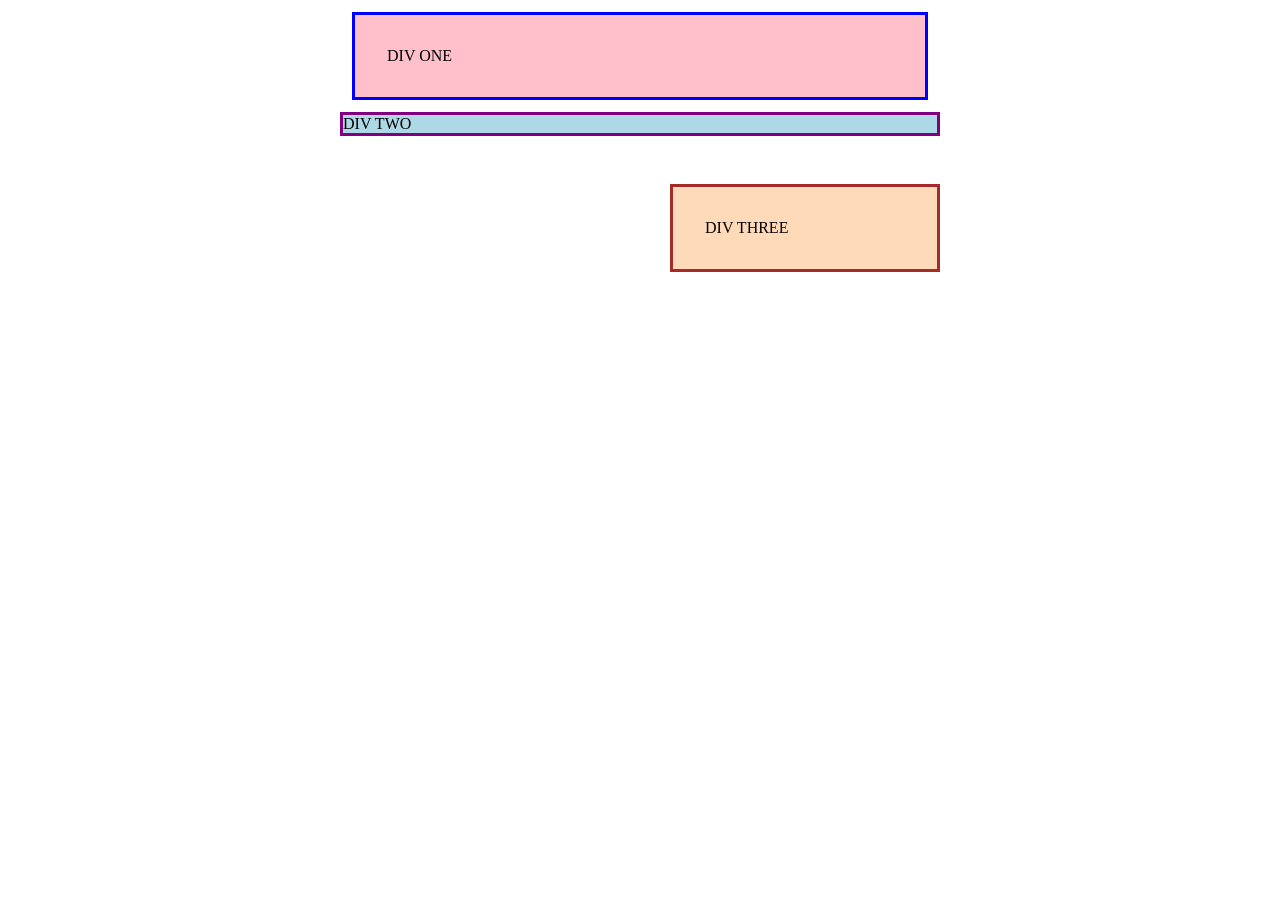
<file: foundations/block-and-inline/01-margin-and-padding-1/my-solution/index.html>
<!DOCTYPE html>
<html lang="en">
  <head>
    <meta charset="UTF-8">
    <meta http-equiv="X-UA-Compatible" content="IE=edge">
    <meta name="viewport" content="width=device-width, initial-scale=1.0">
    <title>Margin and Padding exercise</title>
    <link rel="stylesheet" href="style.css">
  </head>
  <body>
    <div class="one">
      DIV ONE
    </div>
    <div class="two">
      DIV TWO
    </div>
    <div class="three">
      DIV THREE
    </div>
  </body>
</html>
</file>
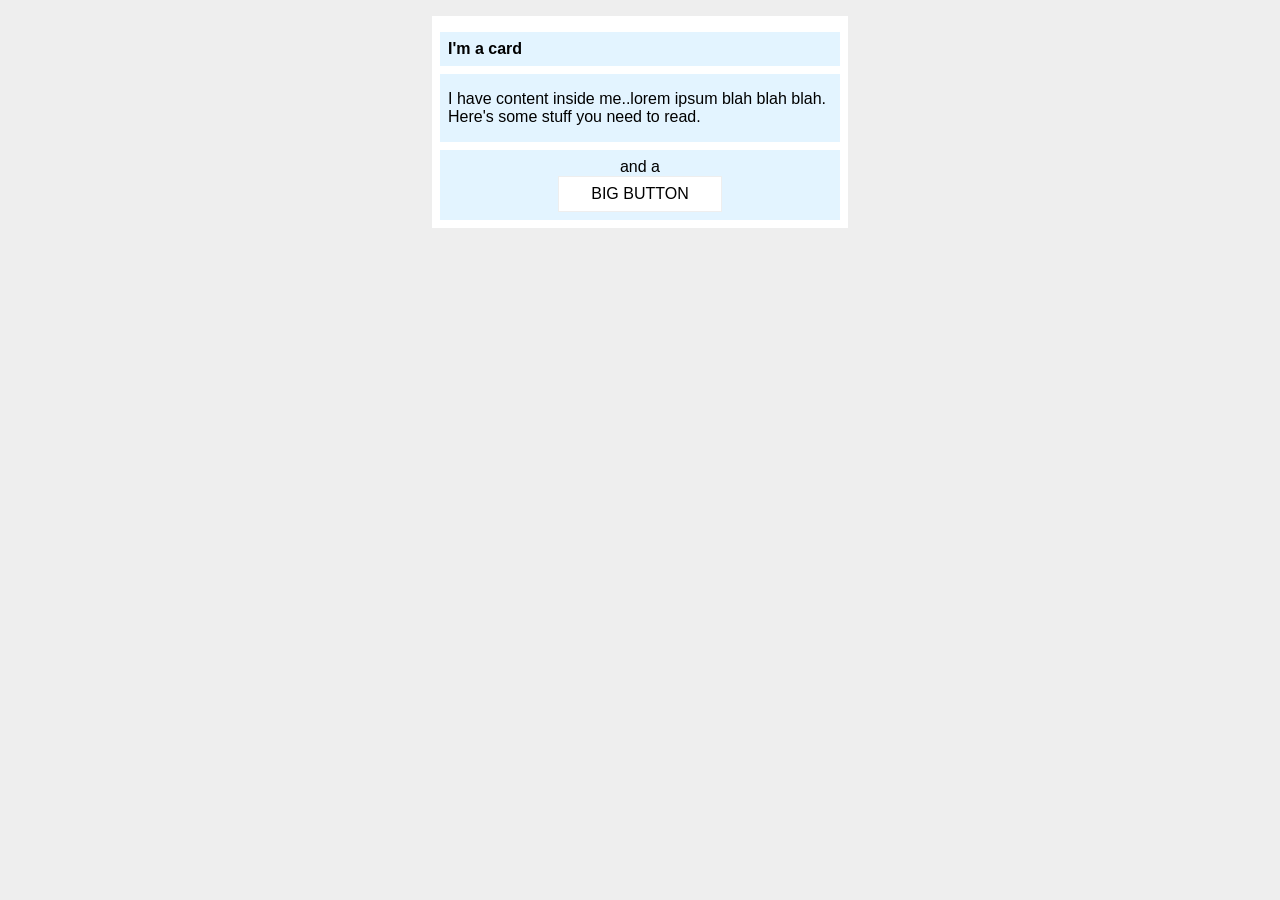
<file: foundations/block-and-inline/02-margin-and-padding-2/my-solution/index.html>
<!DOCTYPE html>
<html lang="en">
  <head>
    <meta charset="UTF-8">
    <meta http-equiv="X-UA-Compatible" content="IE=edge">
    <meta name="viewport" content="width=device-width, initial-scale=1.0">
    <title>Margin and Padding exercise 2</title>
    <link rel="stylesheet" href="style.css">
  </head>
  <body>
    <div class="card">
      <h1 class="title">I'm a card</h1>
      <div class="content">I have content inside me..lorem ipsum blah blah blah. Here's some stuff you need to read.</div>
      <div class="button-container">and a <button>BIG BUTTON</button></div>
    </div>
  </body>
</html>
</file>
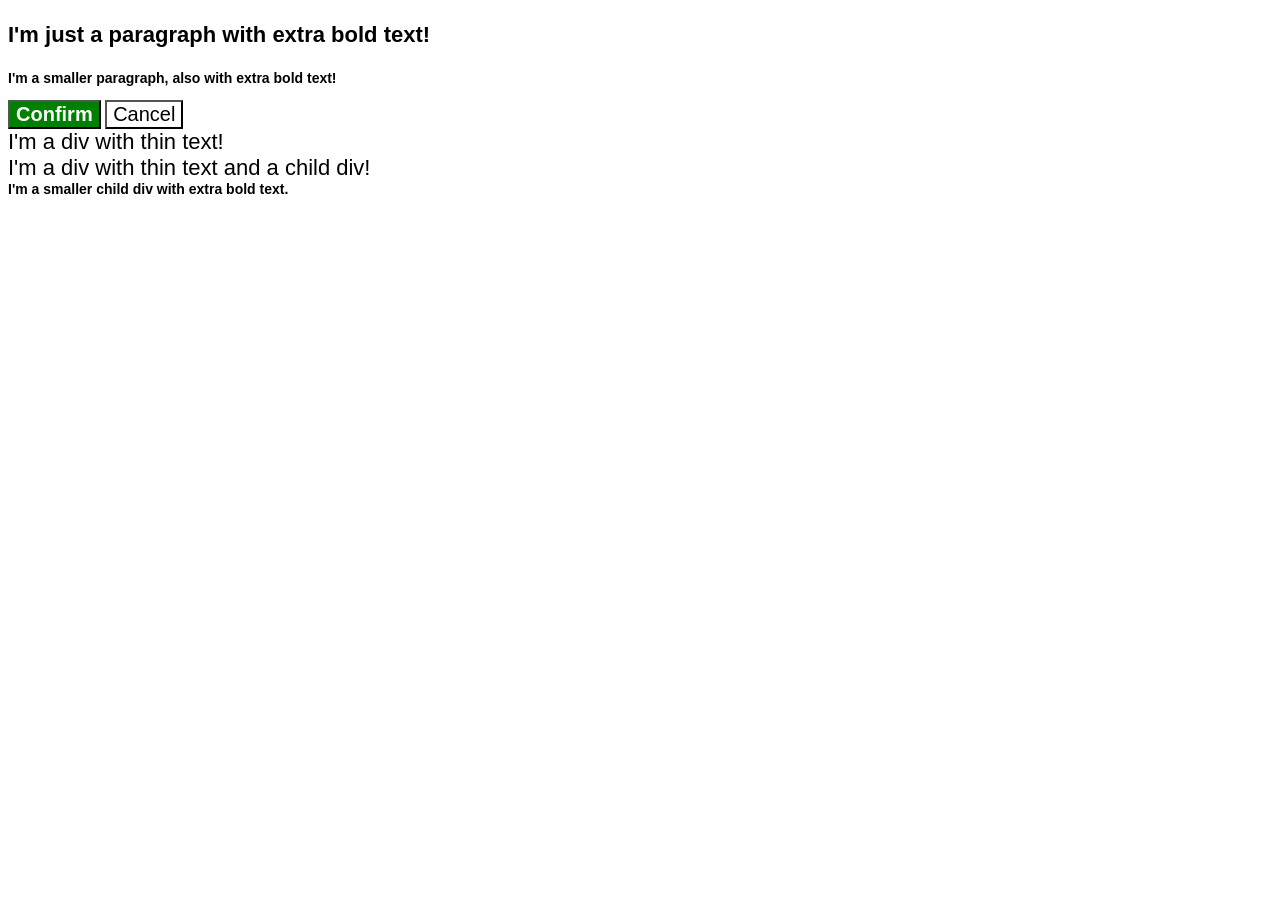
<file: foundations/cascade/01-cascade-fix/my-solution/index.html>
<!DOCTYPE html>
<html lang="en">
  <head>
    <meta charset="UTF-8">
    <meta http-equiv="X-UA-Compatible" content="IE=edge">
    <meta name="viewport" content="width=device-width, initial-scale=1.0">
    <title>Fix the Cascade</title>
    <link rel="stylesheet" href="style.css">
  </head>
  <body>
    <p class="para">I'm just a paragraph with extra bold text!</p>
    <p class="para small-para">I'm a smaller paragraph, also with extra bold text!</p>

    <button id="confirm-button" class="button confirm">Confirm</button>
    <button id="cancel-button" class="button cancel">Cancel</button>

    <div class="text">I'm a div with thin text!</div>
    <div class="text">I'm a div with thin text and a child div!
      <div class="text child">I'm a smaller child div with extra bold text.</div>
    </div>
  </body>
</html>
</file>
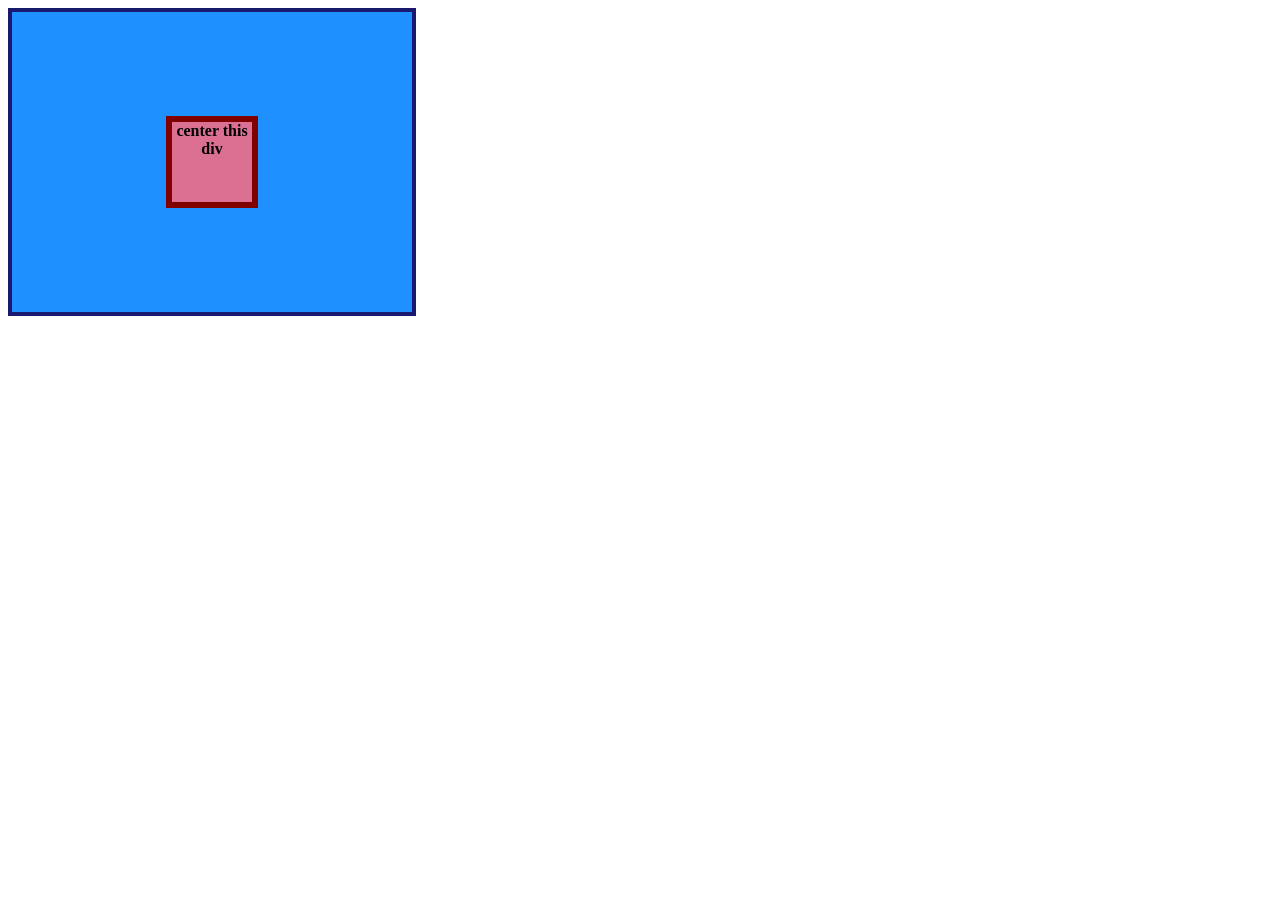
<file: foundations/flex/01-flex-center/my-solution/index.html>
<!DOCTYPE html>
<html lang="en">
  <head>
    <meta charset="UTF-8">
    <meta http-equiv="X-UA-Compatible" content="IE=edge">
    <meta name="viewport" content="width=device-width, initial-scale=1.0">
    <title>CENTER THIS DIV</title>
    <link rel="stylesheet" href="style.css">
  </head>
  <body>
    <div class="container">
      <div class="box">center this div</div>
    </div>
  </body>
</html>
</file>
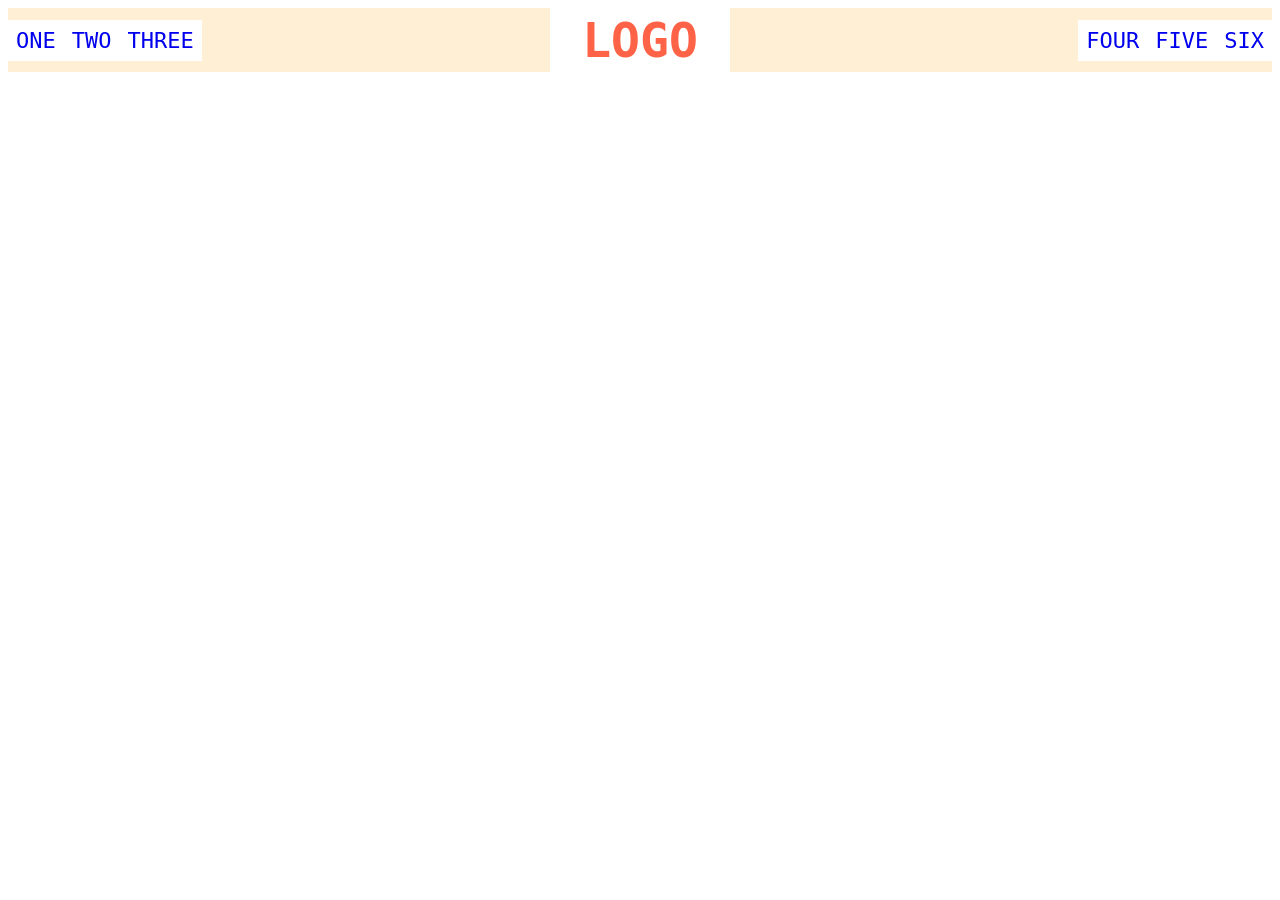
<file: foundations/flex/02-flex-header/my-solution/index.html>
<!DOCTYPE html>
<html lang="en">
  <head>
    <meta charset="UTF-8">
    <meta http-equiv="X-UA-Compatible" content="IE=edge">
    <meta name="viewport" content="width=device-width, initial-scale=1.0">
    <title>Flex Header</title>
    <link rel="stylesheet" href="style.css">
  </head>
  <body>
    <div class="header">
      <div class="left-links">
        <ul>
          <li><a href="#">ONE</a></li>
          <li><a href="#">TWO</a></li>
          <li><a href="#">THREE</a></li>
        </ul>
      </div>
      <div class="logo">LOGO</div>
      <div class="right-links">
        <ul>
          <li><a href="#">FOUR</a></li>
          <li><a href="#">FIVE</a></li>
          <li><a href="#">SIX</a></li>
        </ul>
      </div>
    </div>
  </body>
</html>
</file>
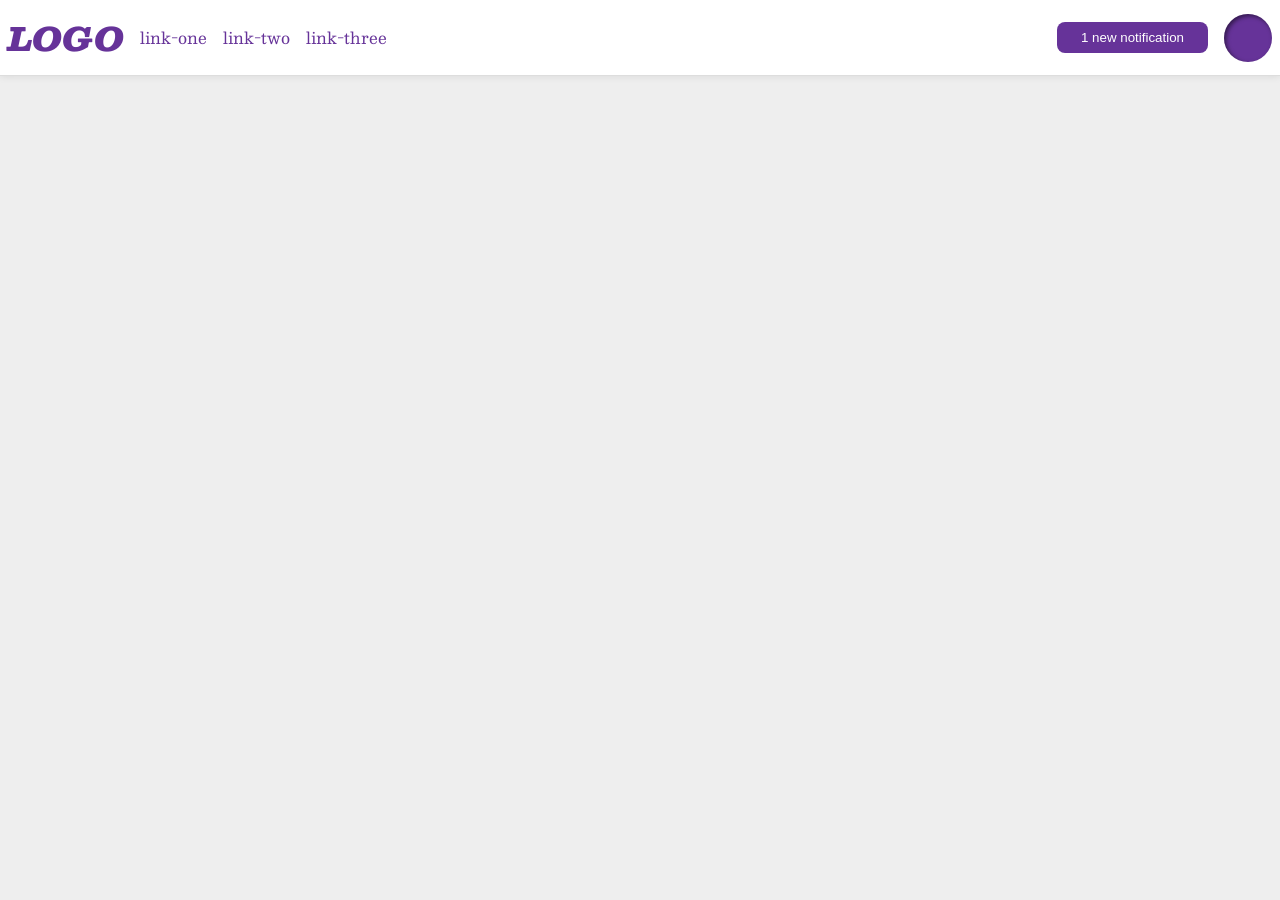
<file: foundations/flex/03-flex-header-2/my-solution/index.html>
<!DOCTYPE html>
<html lang="en">

<head>
  <meta charset="UTF-8">
  <meta http-equiv="X-UA-Compatible" content="IE=edge">
  <meta name="viewport" content="width=device-width, initial-scale=1.0">
  <title>Flex Header 2</title>
  <link rel="stylesheet" href="style.css">
</head>

<body>
  <div class="header">
    <div class="logo">
      LOGO
    </div>
    <ul class="links">
      <li><a href="https://google.com">link-one</a></li>
      <li><a href="https://google.com">link-two</a></li>
      <li><a href="https://google.com">link-three</a></li>
    </ul>
    <div class="profile">
      <button class="notifications">
        1 new notification
      </button>
      <div class="profile-image"></div>
    </div>
  </div>
</body>

</html>
</file>
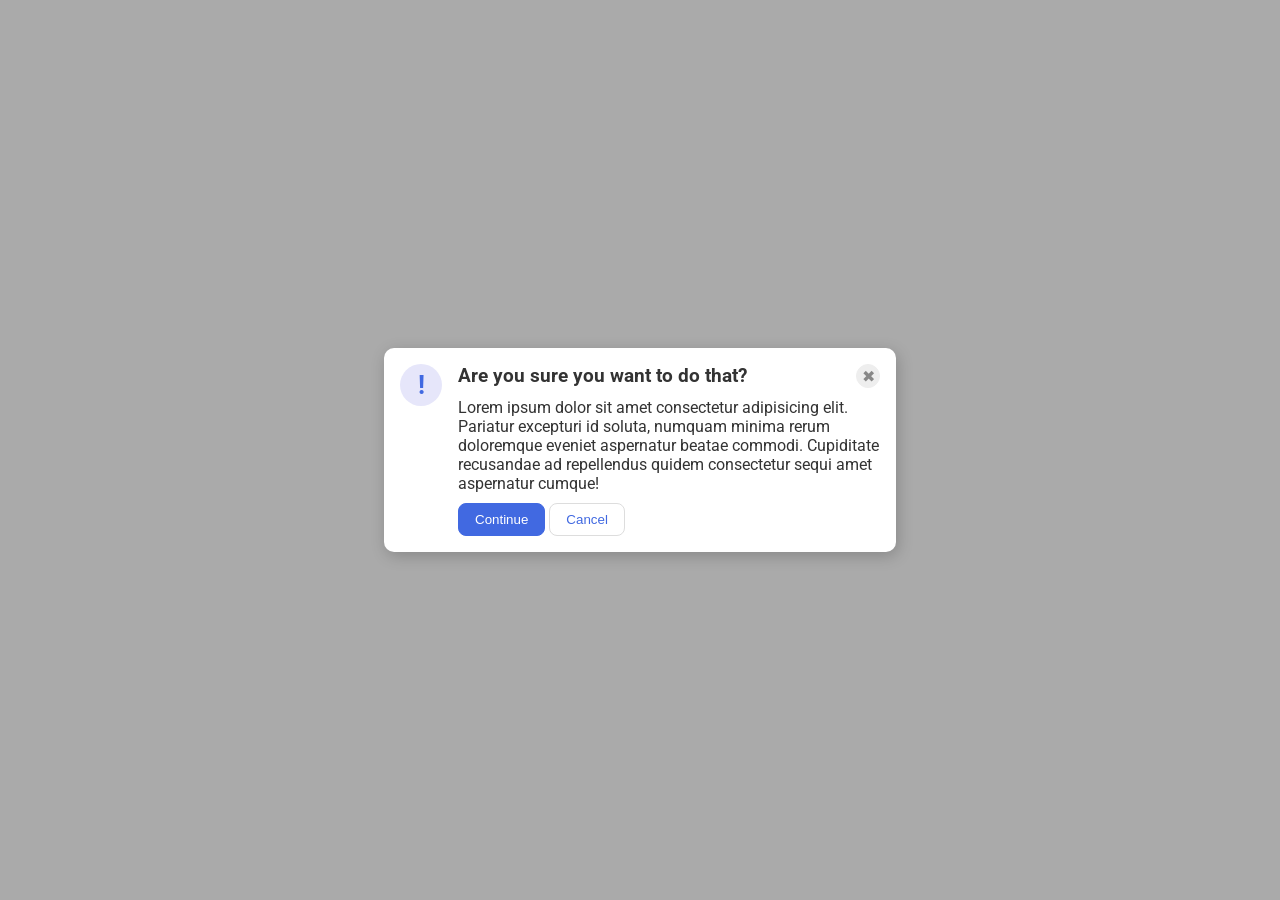
<file: foundations/flex/05-flex-modal/my-solution/index.html>
<!DOCTYPE html>
<html lang="en">

<head>
  <meta charset="UTF-8">
  <meta http-equiv="X-UA-Compatible" content="IE=edge">
  <meta name="viewport" content="width=device-width, initial-scale=1.0">
  <link rel="stylesheet" href="style.css">
  <title>Modal</title>
</head>

<body>
  <div class="modal">
    <div class="icon">!</div>
    <div class="container">
      <div class="header">Are you sure you want to do that?
        <button class="close-button">✖</button>
      </div>
      <div class="text">Lorem ipsum dolor sit amet consectetur adipisicing elit. Pariatur excepturi id soluta, numquam
        minima rerum doloremque eveniet aspernatur beatae commodi. Cupiditate recusandae ad repellendus quidem
        consectetur sequi amet aspernatur cumque!</div>
      <div class="button-container">
        <button class="continue">Continue</button>
        <button class="cancel">Cancel</button>
      </div>
    </div>
  </div>
</body>

</html>
</file>
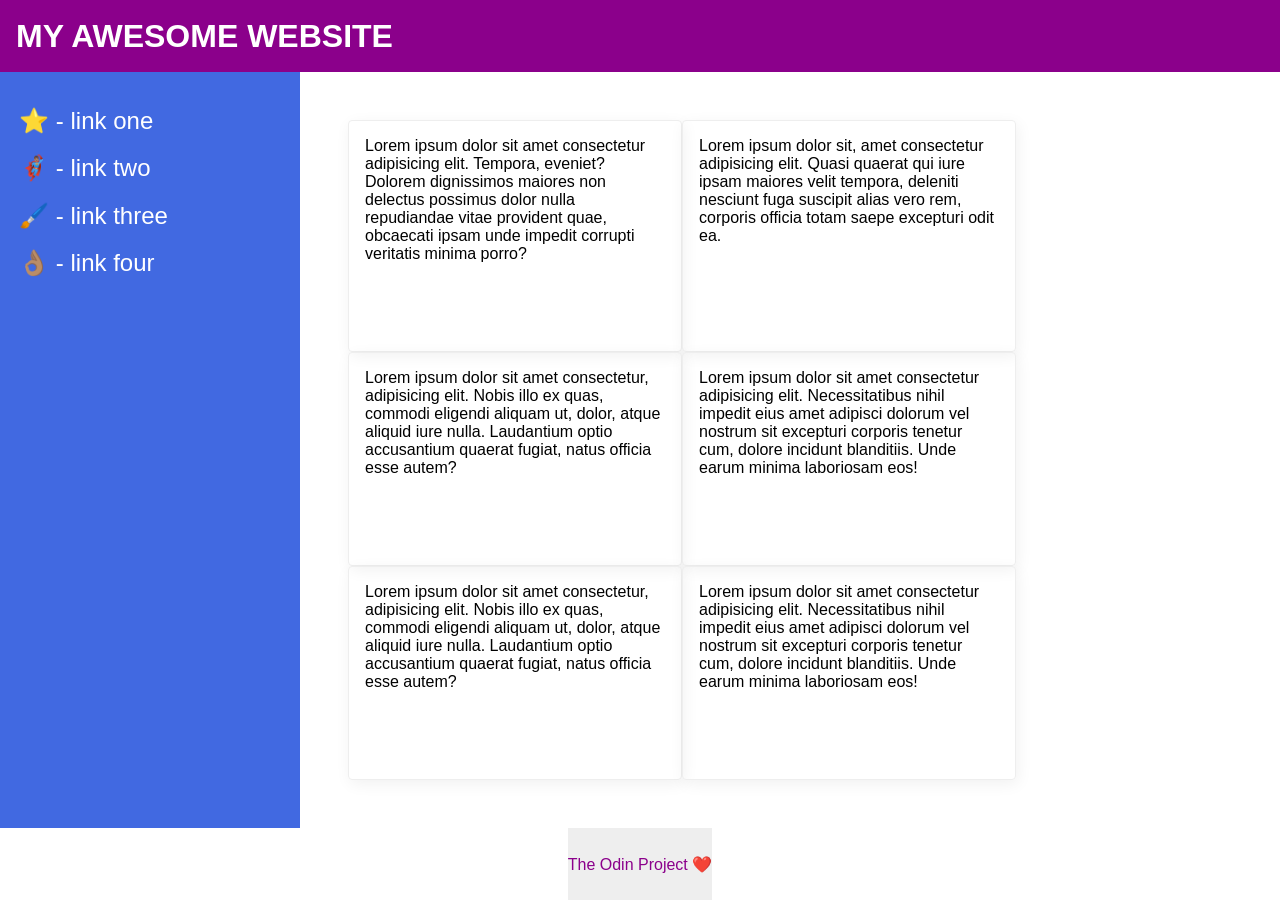
<file: foundations/flex/07-flex-layout-2/my-solution/index.html>
<!DOCTYPE html>
<html lang="en">

<head>
  <meta charset="UTF-8">
  <meta http-equiv="X-UA-Compatible" content="IE=edge">
  <meta name="viewport" content="width=device-width, initial-scale=1.0">
  <title>The Holy Grail</title>
  <link rel="stylesheet" href="style.css">
</head>

<body>
  <div class="header">
    MY AWESOME WEBSITE
  </div>

  <div class="content">
    <div class="sidebar">
      <ul class="links">
        <li><a href="#">⭐ - link one</a></li>
        <li><a href="#">🦸🏽‍♂️ - link two</a></li>
        <li><a href="#">🖌️ - link three</a></li>
        <li><a href="#">👌🏽 - link four</a></li>
      </ul>
    </div>

    <div class="cards-container">
      <div class="card">Lorem ipsum dolor sit amet consectetur adipisicing elit. Tempora, eveniet? Dolorem dignissimos
        maiores non delectus possimus dolor nulla repudiandae vitae provident quae, obcaecati ipsam unde impedit
        corrupti
        veritatis minima porro?</div>
      <div class="card">Lorem ipsum dolor sit, amet consectetur adipisicing elit. Quasi quaerat qui iure ipsam maiores
        velit tempora, deleniti nesciunt fuga suscipit alias vero rem, corporis officia totam saepe excepturi odit ea.
      </div>
      <div class="card">Lorem ipsum dolor sit amet consectetur, adipisicing elit. Nobis illo ex quas, commodi eligendi
        aliquam ut, dolor, atque aliquid iure nulla. Laudantium optio accusantium quaerat fugiat, natus officia esse
        autem?</div>
      <div class="card">Lorem ipsum dolor sit amet consectetur adipisicing elit. Necessitatibus nihil impedit eius amet
        adipisci dolorum vel nostrum sit excepturi corporis tenetur cum, dolore incidunt blanditiis. Unde earum minima
        laboriosam eos!</div>
      <div class="card">Lorem ipsum dolor sit amet consectetur, adipisicing elit. Nobis illo ex quas, commodi eligendi
        aliquam ut, dolor, atque aliquid iure nulla. Laudantium optio accusantium quaerat fugiat, natus officia esse
        autem?</div>
      <div class="card">Lorem ipsum dolor sit amet consectetur adipisicing elit. Necessitatibus nihil impedit eius amet
        adipisci dolorum vel nostrum sit excepturi corporis tenetur cum, dolore incidunt blanditiis. Unde earum minima
        laboriosam eos!</div>
    </div>
  </div>
  <div class="footer">
    The Odin Project ❤️
  </div>
</body>

</html>
</file>
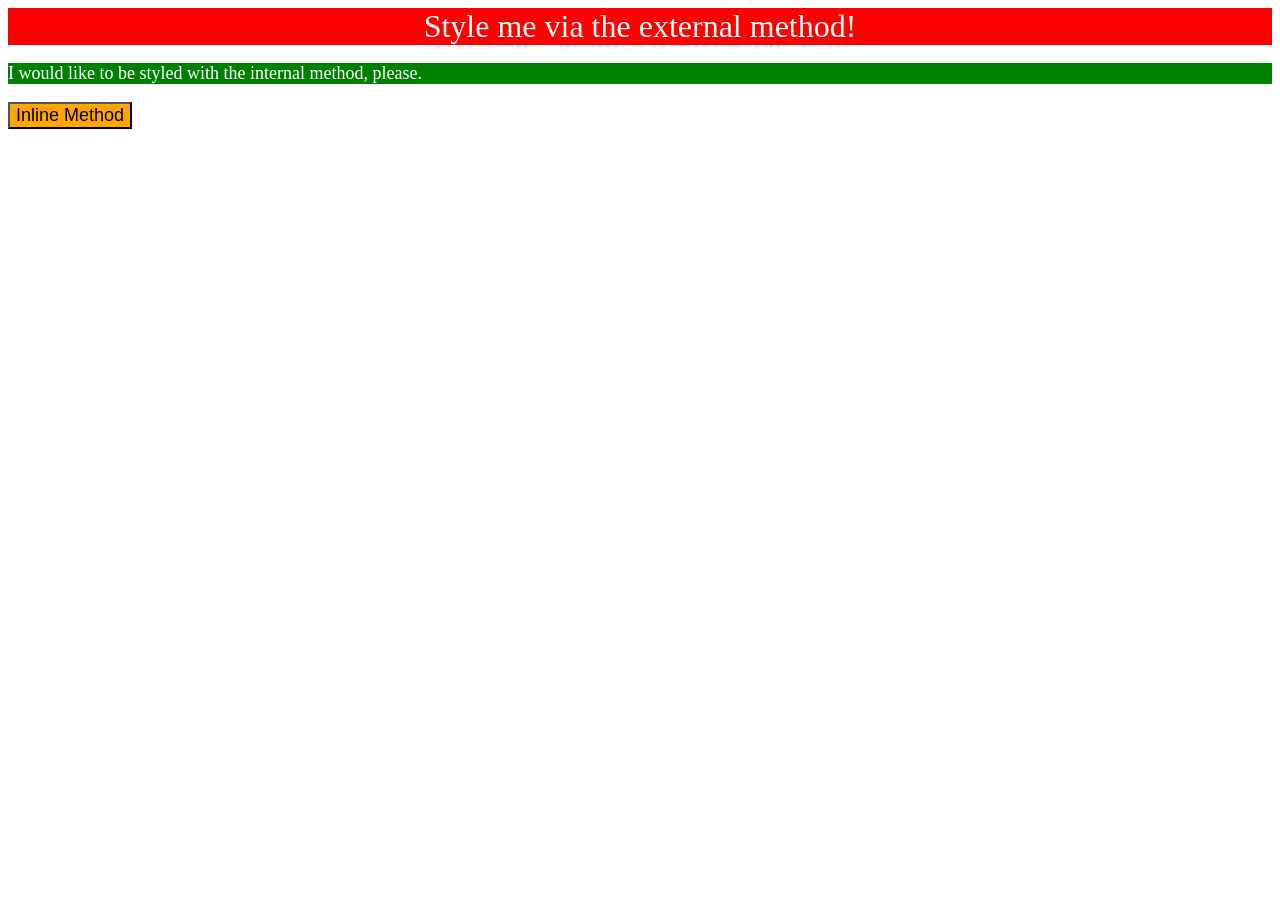
<file: foundations/intro-to-css/01-css-methods/my-solution/index.html>
<!DOCTYPE html>
<html lang="en">
  <head>
    <meta charset="UTF-8">
    <meta http-equiv="X-UA-Compatible" content="IE=edge">
    <meta name="viewport" content="width=device-width, initial-scale=1.0">
    <link rel="stylesheet" href="./styles.css">
    <title>Methods for Adding CSS</title>
    <style>
      p {
        background-color: green;
        color: white;
        font-size: 18px;
      }
    </style>
  </head>
  <body>
    <div>Style me via the external method!</div>
    <p>I would like to be styled with the internal method, please.</p>
    <button style="background-color: orange; font-size: 18px;">Inline Method</button>
  </body>
</html>
</file>
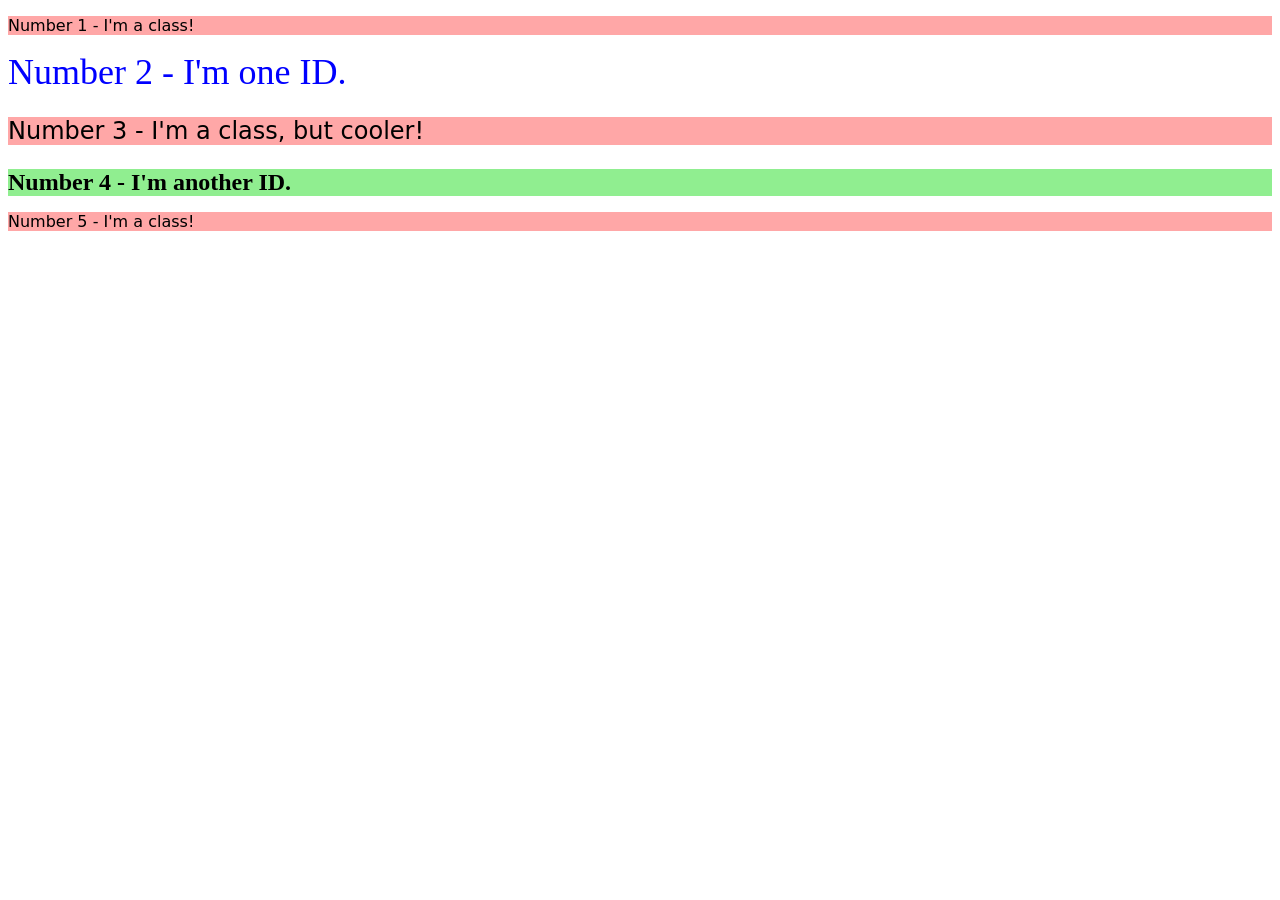
<file: foundations/intro-to-css/02-class-id-selectors/my-solution/index.html>
<!DOCTYPE html>
<html lang="en">
  <head>
    <meta charset="UTF-8">
    <meta http-equiv="X-UA-Compatible" content="IE=edge">
    <meta name="viewport" content="width=device-width, initial-scale=1.0">
    <title>Class and ID Selectors</title>
    <link rel="stylesheet" href="style.css">
  </head>
  <body>
    <p class="odd">Number 1 - I'm a class!</p>
    <div id="second">Number 2 - I'm one ID.</div>
    <p class="odd cooler">Number 3 - I'm a class, but cooler!</p>
    <div id="fourth">Number 4 - I'm another ID.</div>
    <p class="odd">Number 5 - I'm a class!</p>
  </body>
</html>
</file>
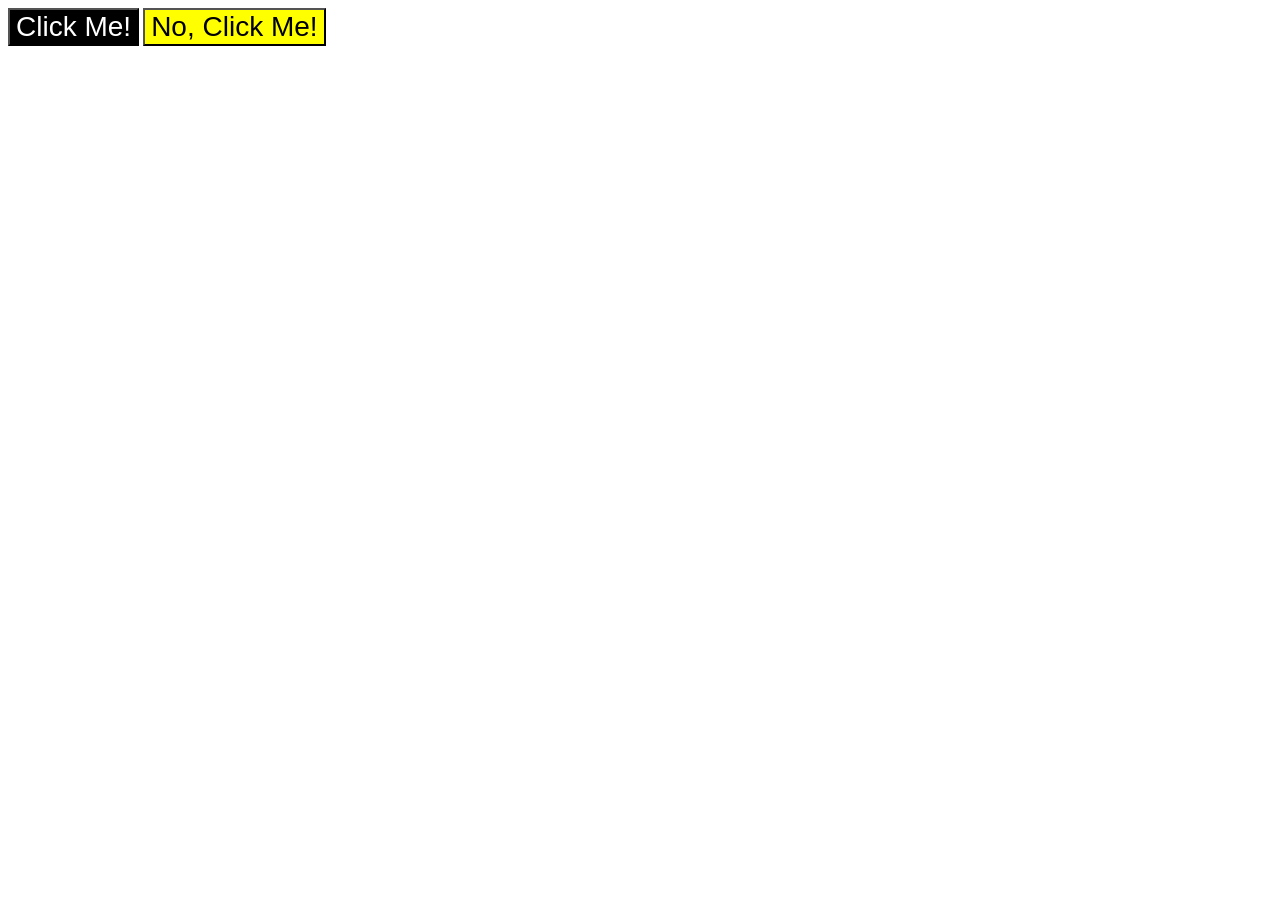
<file: foundations/intro-to-css/03-grouping-selectors/my-solution/index.html>
<!DOCTYPE html>
<html lang="en">
  <head>
    <meta charset="UTF-8">
    <meta http-equiv="X-UA-Compatible" content="IE=edge">
    <meta name="viewport" content="width=device-width, initial-scale=1.0">
    <title>Grouping Selectors</title>
    <link rel="stylesheet" href="style.css">
  </head>
  <body>
    <button class="first">Click Me!</button>
    <button class="second">No, Click Me!</button>
  </body>
</html>
</file>
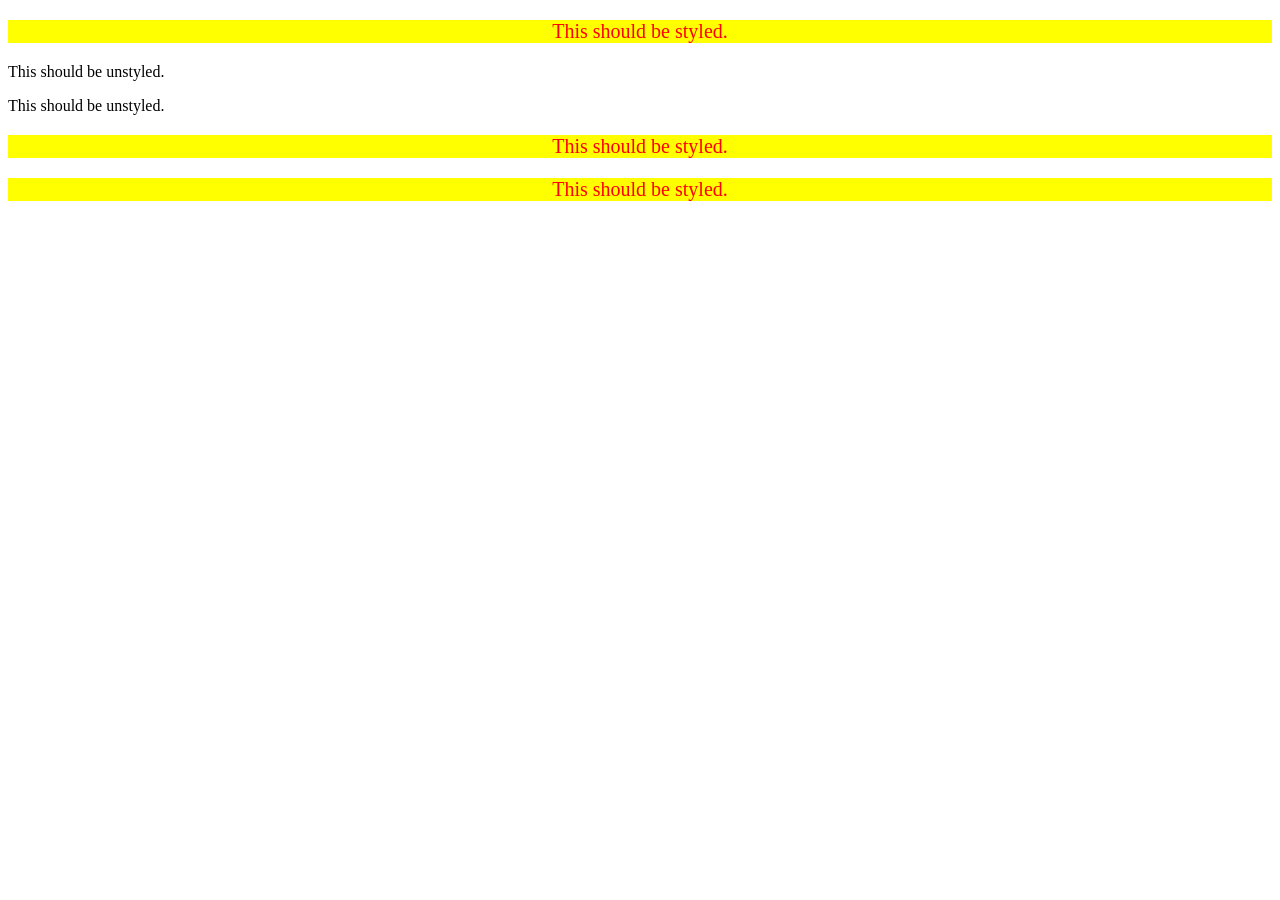
<file: foundations/intro-to-css/05-descendant-combinator/my-solution/index.html>
<!DOCTYPE html>
<html lang="en">
  <head>
    <meta charset="UTF-8">
    <meta http-equiv="X-UA-Compatible" content="IE=edge">
    <meta name="viewport" content="width=device-width, initial-scale=1.0">
    <title>Descendant Combinator</title>
    <link rel="stylesheet" href="style.css">
  </head>
  <body>
    <div class="container">
      <p class="text">This should be styled.</p>
    </div>
    <p class="text">This should be unstyled.</p>
    <p class="text">This should be unstyled.</p>
    <div class="container">
      <p class="text">This should be styled.</p>
      <p class="text">This should be styled.</p>
    </div>
  </body>
</html>
</file>
<file: foundations/block-and-inline/01-margin-and-padding-1/my-solution/style.css>
body {
  max-width: 600px;
  margin: 0 auto;
}

.one {
  background: pink;
  border: 3px solid blue;
  padding: 32px;
  margin: 12px;
}

.two {
  background: lightblue;
  border: 3px solid purple;
  margin-bottom: 48px;
}

.three {
  background: peachpuff;
  border: 3px solid brown;
  width: 200px;
  padding: 32px;
  margin-left: auto;
}
</file>
<file: foundations/block-and-inline/02-margin-and-padding-2/my-solution/style.css>
* {
  font-size: 16px;
  padding: 0px;
  margin: 0px;
}

body {
  background: #eee;
  font-family: sans-serif;
}

.card {
  width: 400px;
  background: #fff;
  margin: 16px auto;
  padding: 0.5em;
}

.title {
  background: #e3f4ff;
  margin: 0.5em 0em;
  padding: 0.5em;
}

.content {
  background: #e3f4ff;
  margin: 0.5em 0em;
  padding: 1em 0.5em;
}

.button-container {
  background: #e3f4ff;
  text-align: center;
  padding: 0.5em;
}

button {
  background: white;
  border: 1px solid #eee;
  display: block;
  margin: auto;
  padding: 0.5em 2em;
}
</file>
<file: foundations/cascade/01-cascade-fix/my-solution/style.css>
body {
  font-family: Arial, Helvetica, sans-serif;
}

.para,
.small-para {
  color: hsl(0, 0%, 0%);
  font-weight: 800;
}

.para {
  font-size: 22px;
}

.small-para {
  font-size: 14px;
  font-weight: 800;
}

.button {
  background-color: rgb(255, 255, 255);
  color: rgb(0, 0, 0);
  font-size: 20px;
}

.confirm {
  background: green;
  color: white;
  font-weight: bold;
}

div.text {
  color: rgb(0, 0, 0);
  font-size: 22px;
  font-weight: 100;
}

div .child {
  color: rgb(0, 0, 0);
  font-weight: 800;
  font-size: 14px;
}
</file>
<file: foundations/flex/01-flex-center/my-solution/style.css>
.container {
  background: dodgerblue;
  border: 4px solid midnightblue;
  width: 400px;
  height: 300px;
  display: flex;
  justify-content: center;
  align-items: center;
}

.box {
  background: palevioletred;
  font-weight: bold;
  text-align: center;
  border: 6px solid maroon;
  width: 80px;
  height: 80px;
}
</file>
<file: foundations/flex/02-flex-header/my-solution/style.css>
.header  {
  font-family: monospace;
  background: papayawhip;
  display: flex;
  justify-content: space-between;
  align-items: center;
}

.logo {
  font-size: 48px;
  font-weight: 900;
  color: tomato;
  background: white;
  padding: 4px 32px;
}

ul {
  /* this removes the dots on the list items*/
  list-style-type: none;
  display: flex;
  padding-left: 0;
}

a {
  font-size: 22px;
  background: white;
  padding: 8px;
  /* this removes the line under the links */
  text-decoration: none;
}
</file>
<file: foundations/flex/03-flex-header-2/my-solution/style.css>
/* this is some magical font-importing.  
you'll learn about it later. */
@import url('https://fonts.googleapis.com/css2?family=Besley:ital,wght@0,400;1,900&display=swap');

body {
  margin: 0;
  background: #eee;
  font-family: Besley, serif;
}

.header {
  background: white;
  border-bottom: 1px solid #ddd;
  box-shadow: 0 0 8px rgba(0,0,0,.1);
  display: flex;
  padding: 8px;
  align-items: center;
}

.profile-image {
  background: rebeccapurple;
  box-shadow: inset 2px 2px 4px rgba(0,0,0,.5);
  border-radius: 50%;
  width: 48px;
  height: 48px;
  flex-shrink: 0;
}

.profile {
  display: flex;
  flex-flow: row nowrap;
  margin-left: auto;
  justify-content: space-between;
  align-items: center;
  gap: 16px;
}

.links {
  gap: 16px;
  padding-left: 16px;
}

.logo {
  color: rebeccapurple;
  font-size: 32px;
  font-weight: 900;
  font-style: italic;
}

button {
  border: none;
  border-radius: 8px;
  background: rebeccapurple;
  color: white;
  padding: 8px 24px;
}

a {
  /* this removes the line under our links */
  text-decoration: none;
  color: rebeccapurple;
}

ul {
  list-style-type: none;
  display: flex;
  justify-content: space-between;
}
</file>
<file: foundations/flex/05-flex-modal/my-solution/style.css>
@import url('https://fonts.googleapis.com/css2?family=Roboto:wght@400;700&display=swap');

html, body {
  height: 100%;
}

body {
  font-family: Roboto, sans-serif;
  margin: 0;
  background: #aaa;
  color: #333;
  /* I'll give you this one for free lol */
  display: flex;
  align-items: center;
  justify-content: center;
}

.modal {
  background: white;
  width: 480px;
  border-radius: 10px;
  box-shadow: 2px 4px 16px rgba(0,0,0,.2);

  display: flex;
  align-items: space-between;
  gap: 1em;
  padding: 1em;
}

.icon {
  color: royalblue;
  font-size: 26px;
  font-weight: 700;
  background: lavender;
  width: 42px;
  height: 42px;
  border-radius: 50%;
  display: flex;
  align-items: center;
  justify-content: center;

  flex-shrink: 0;
}

.container {
  display: flex;
  flex-direction: column;
  gap: 0.6em;
}

.header {
  font-size: 1.2em;
  font-weight: bold;

  display: flex;
  justify-content: space-between;
}

.close-button {
  background: #eee;
  border-radius: 50%;
  color: #888;
  font-weight: 400;
  font-size: 16px;
  height: 24px;
  width: 24px;
  display: flex;
  align-items: center;
  justify-content: center;
  border: 1px solid #eee;
  padding: 0;
}

button {
  cursor: pointer;
  padding: 8px 16px;
  border-radius: 8px;
}

button.continue {
  background: royalblue;
  border: 1px solid royalblue;
  color: white;
}

button.cancel {
  background: white;
  border: 1px solid #ddd;
  color: royalblue;
}
</file>
<file: foundations/flex/07-flex-layout-2/my-solution/style.css>
body {
  font-family: -apple-system, BlinkMacSystemFont, 'Segoe UI', Roboto, Oxygen, Ubuntu, Cantarell, 'Open Sans', 'Helvetica Neue', sans-serif;
  margin: 0;
  min-height: 100vh;

  display: flex;
  flex-direction: column;
}

.header {
  height: 72px;
  background: darkmagenta;
  color: white;

  font-weight: 900;
  font-size: 32px;

  display: flex;
  justify-content: left;
  align-items: center;
  padding-left: 16px;
}

.footer {
  height: 72px;
  background: #eee;
  color: darkmagenta;

  align-self: center;

  display: flex;
  align-items: center;
}

.content {
  display: flex;
  
  height: auto;
  flex-grow: 1;
}

.sidebar {
  width: 300px;
  background: royalblue;
  box-sizing: border-box;

  display: flex;
  flex-shrink: 0;
  padding-top: 16px;
}

.card {
  border: 1px solid #eee;
  box-shadow: 2px 4px 16px rgba(0,0,0,.06);
  border-radius: 4px;

  width: 300px;
  padding: 16px;
}

.cards-container {
  display: flex;
  flex-wrap: wrap;
/*
  justify-content: space-around;
  align-items: stretch;
  */
  padding: 48px;
  gap: 42;
}

.links {
  list-style: none;
  padding-left: 1em;
  font-size: larger;
  
  display: flex;
  flex-direction: column;
  gap: 1em;
}

a {
  font-size: 24px;
  color: white;
  text-decoration: none;
}
</file>
<file: foundations/intro-to-css/01-css-methods/my-solution/styles.css>
div {
    background-color: red;
    color: white;
    font-size: 32px;
    font-style: bold;
    text-align: center;
}
</file>
<file: foundations/intro-to-css/02-class-id-selectors/my-solution/style.css>
/* Add CSS Styling */
.odd {
    background-color: #FFA7A7;
    font-family: "Verdana", "DejaVu Sans", sans-serif;
}

#second {
    color: #0000ff;
    font-size: 36px;
}

.odd.cooler {
    font-size: 24px;
}

#fourth {
    background-color: #90ee90;
    font-size: 24px;
    font-weight: bold;
}
</file>
<file: foundations/intro-to-css/03-grouping-selectors/my-solution/style.css>
/* Add CSS Styling */
.first, .second {
    font-size: 28px;
    font-family: "Helvetica", "Times New Roman", sans-serif;
}

.first {
    background-color: black;
    color: white;
}

.second {
    background-color: yellow;
}
</file>
<file: foundations/intro-to-css/05-descendant-combinator/my-solution/style.css>
/* Add CSS Styling */

div p {
    background-color: yellow;
    color: red;
    font-size: 20px;
    text-align: center;
}
</file>
